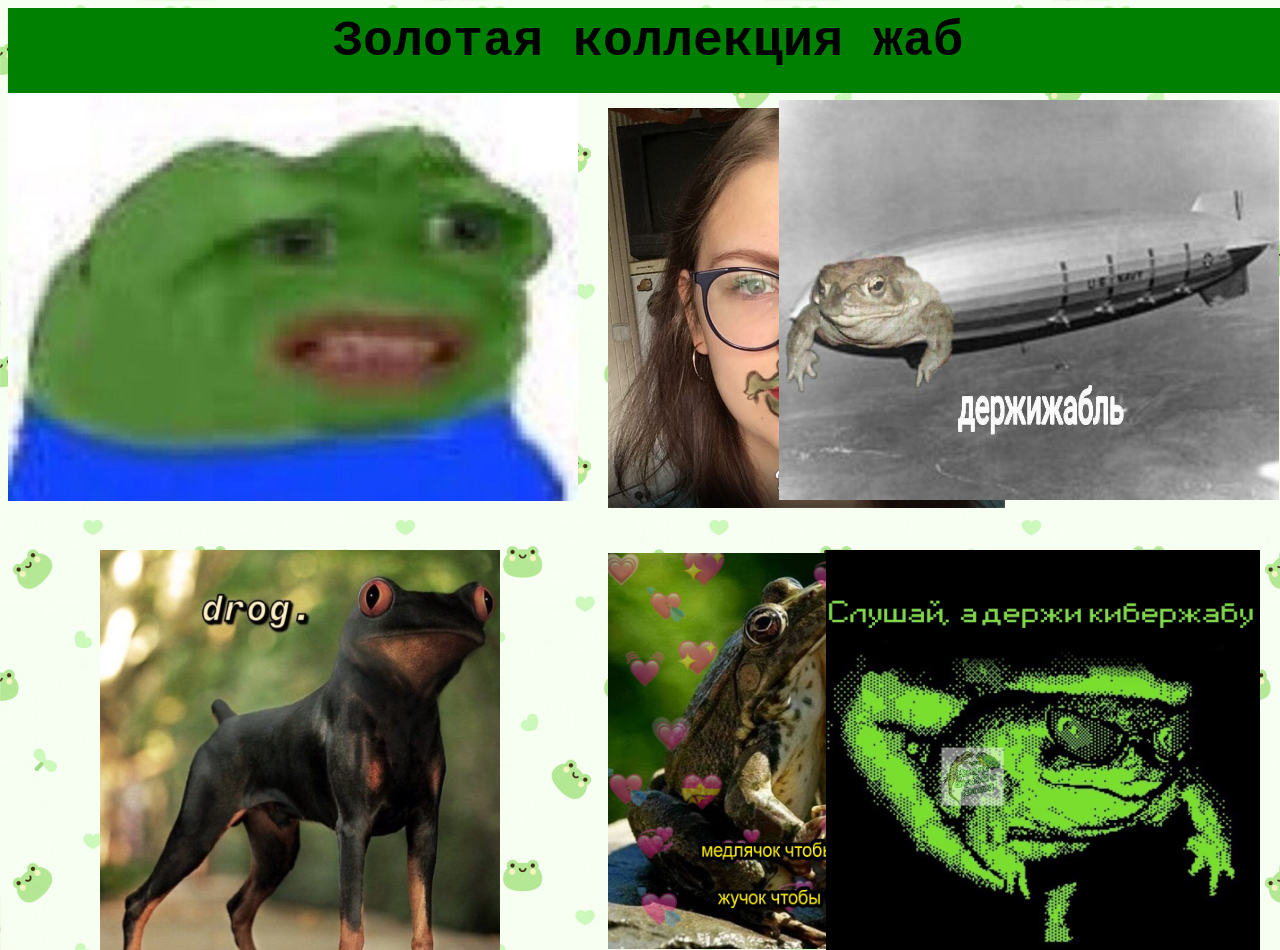
<file: index.html>
<!DOCTYPE html>
<html lang="en">
<head>
	<meta charset="UTF-8">
	<meta name="viewport" content="width=device-width, initial-scale=1.0">
	<title>Жабы</title>
	<link rel="stylesheet" type="text/css" href="main.css">
</head>
<body background="bg.jpg">
	<div class="zag">Золотая коллекция жаб</div>
	<div>
		<img class="frog4" src="frog4.jpg">
	</div>
	<div>
		<img class="frog2" src="frog2.jpg">
	</div>
	<div>
		<img class="frog5" src="frog5.jpg">
	</div>
	<div>
		<img class="frog6" src="frog6.jpg">
	</div>
	<div>
		<img class="frog3" src="frog3.jpg">
	</div>
	<div>
		<img class="frog1" src="frog1.jpg">
	</div>
</body>
</html>
</file>
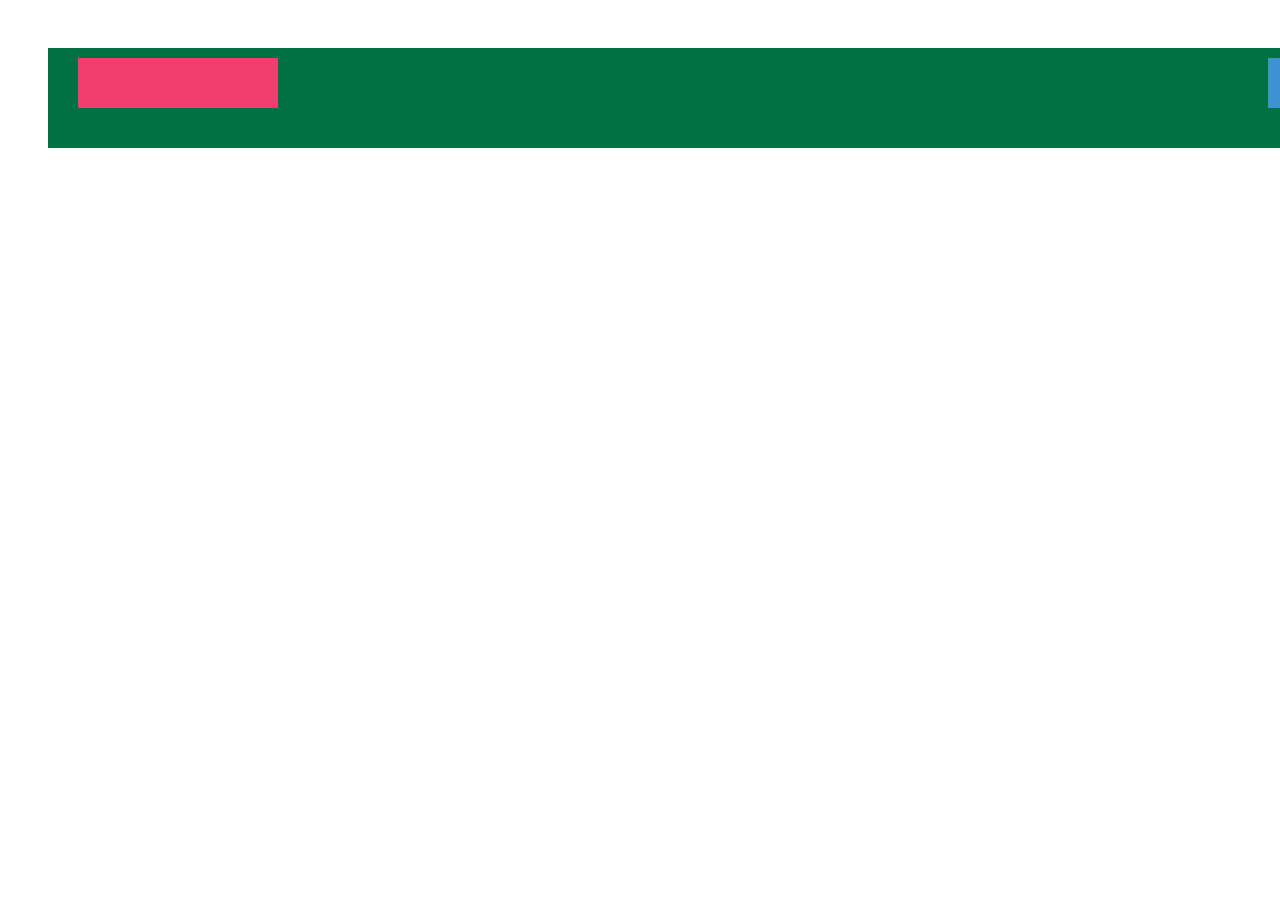
<file: index1.html>
<!DOCTYPE html>
<html lang="en">
<head>
<meta charset="UTF-8">
<meta name="viewport" content="width=device-width, initial-scale=1.0">
<link rel="stylesheet" type="text/css" href="main.css">
<title>Lab12</title>
<style type="text/css">
	
.mod1{
position: relative;
width: 1450px;
height: 100px;
background-color: #007143;
float: left;
margin-top: 40px;
margin-left: 40px;

}
.mod2{
position: absolute;
width: 200px;
height: 50px;
background-color: #F23D70;
left: 30px;
top: 10px;
}
.mod3{
position: absolute;
width: 200px;
height: 50px;
background-color: 	#3F92D2;
top: 10px;
right: 30px;
}
</style>
</head>
<body>
<div class="mod1">
<div class="mod2"></div>
<div class="mod3"></div>

</div>

</body>
</html>
</file>
<file: main.css>
body
		{
			font-size: 50px;
			font-weight: bold;
			font-family: monospace; 
		}

.zag
{
	position: fixed;
	text-align: center;
	background-color: green;
	width: 100%;
	height: 80px;
	padding-top: 5px;
}
.frog4
{
	position: static;
	float: left;
	width: 570px;

}
.frog2
{
	height: 400px;
	position: relative;
	top: 100px;
	left: 30px;
}
.frog5
{
	position: absolute;
	width: 500px;
	right: 1px;
	top: 100px;
}
.frog6
{
	position: absolute;
	height: 400px;
	left: 100px;
	top: 550px;


}
.frog3
{
	width: 400px;
	position: relative;
	left: 30px;
	top: 130px;
}
.frog1
{
	height: 400px;
	position: absolute;
	right: 20px;
	top: 550px;

}
</file>
